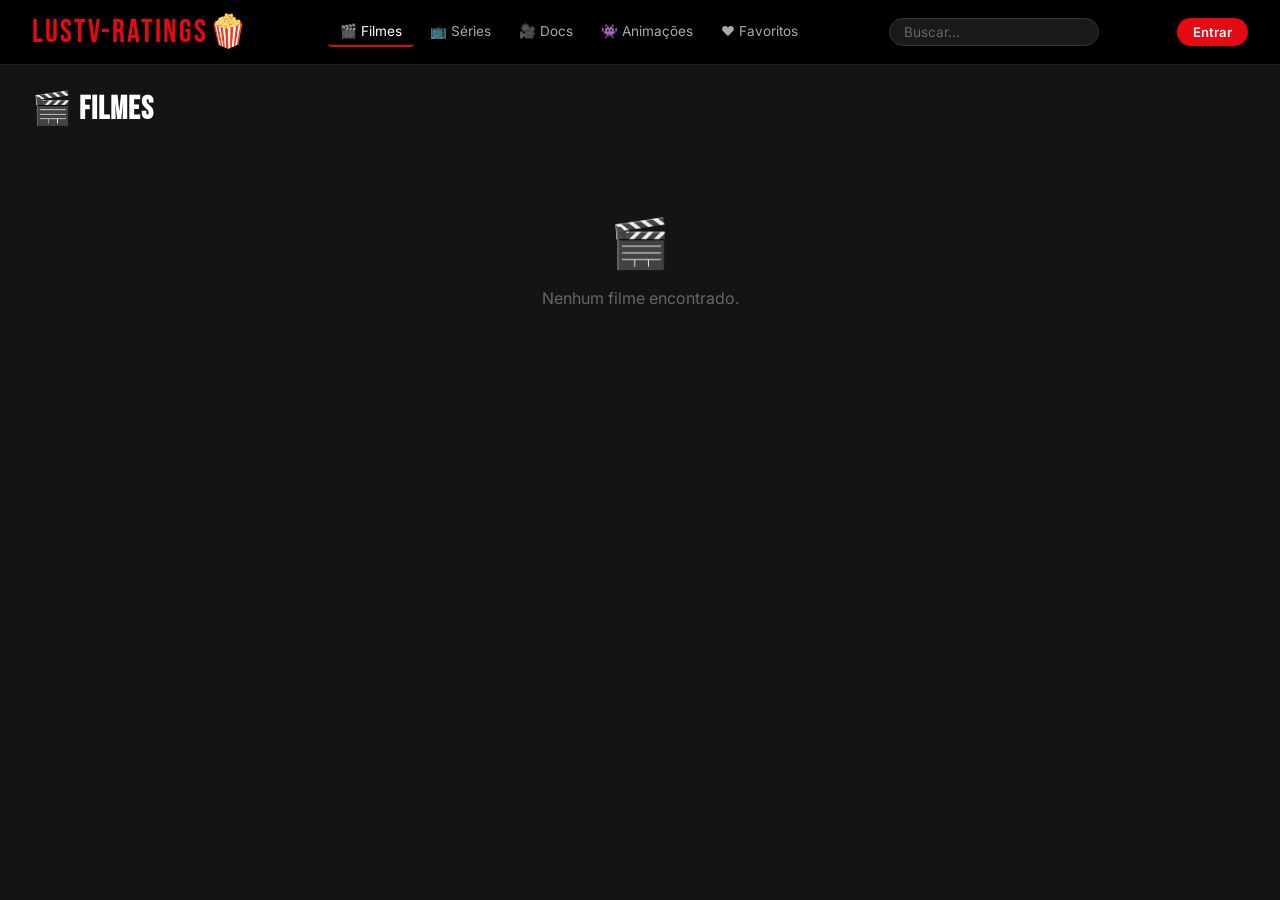
<file: index.html>
<!DOCTYPE html>
<html lang="pt-BR">
<head>
  <meta charset="UTF-8">
  <title>LusTV-Ratings</title>
  <link rel="stylesheet" href="style.css">
</head>
<body>

<header>
  <div class="logo">LusTV-Ratings🍿</div>

  <nav>
    <button class="active" data-aba="filmes">🎬 Filmes</button>
    <button data-aba="series">📺 Séries</button>
    <button data-aba="documentarios">🎥 Docs</button>
    <button data-aba="animes">👾 Animações</button>
    <button data-aba="favoritos">❤️ Favoritos</button>
  </nav>

  <div class="search-wrap">
    <input type="text" id="search" placeholder="Buscar...">
  </div>

  <div id="login-box">
    <!-- preenchido pelo JS -->
  </div>
</header>

<h1 id="page-title">🎬 Filmes</h1>
<div id="main-content"></div>

<!-- ======= MODAL FILME ======= -->
<div id="modal-overlay">
  <div id="modal">
    <button id="modal-close">✕</button>
    <div id="modal-trailer"></div>

    <div id="modal-body">
      <div id="modal-poster"></div>

      <div id="modal-info">
        <h2 id="modal-title"></h2>
        <div id="modal-meta"></div>
        <p id="modal-overview"></p>
        <button id="modal-fav-btn">♡ Favoritar</button>
      </div>
    </div>

    <!-- AVALIAÇÕES DENTRO DO MODAL -->
    <section id="avaliacoes">
      <div class="av-form-card" id="av-form-wrap">
        <h3>Avaliar</h3>

        <div id="av-login-aviso" style="display:none">
          <p>Faça <a href="#" id="av-link-login">login</a> para avaliar.</p>
        </div>

        <div id="av-form-fields">
          <div class="av-estrelas" id="av-estrelas">
            <button data-v="1">★</button>
            <button data-v="2">★</button>
            <button data-v="3">★</button>
            <button data-v="4">★</button>
            <button data-v="5">★</button>
          </div>
          <span id="av-hint">Selecione uma nota</span>
          <textarea id="av-comentario" placeholder="Comentário (opcional)..."></textarea>
          <button id="av-btn" disabled>Enviar avaliação</button>
        </div>
      </div>

      <div class="av-lista-card">
        <h3>Avaliações</h3>
        <div id="av-resumo"></div>
        <div id="av-lista"></div>
      </div>
    </section>
  </div>
</div>

<!-- ======= MODAL LOGIN ======= -->
<div id="login-modal-overlay">
  <div id="login-modal">
    <button id="login-modal-close">✕</button>
    <div class="login-modal-header">
      <div class="login-logo">LusTV</div>
      <p>Entre para salvar favoritos e avaliar títulos</p>
    </div>

    <div class="login-modal-body">
      <div class="login-field">
        <label for="lm-nome">Nome de usuário</label>
        <input type="text" id="lm-nome" placeholder="Como quer ser chamado?" maxlength="30" autocomplete="off">
      </div>
      <div class="login-field">
        <label for="lm-senha">Senha</label>
        <input type="password" id="lm-senha" placeholder="Crie uma senha" maxlength="40">
      </div>
      <div id="login-error" class="login-error"></div>
      <button id="lm-entrar-btn">Entrar / Cadastrar</button>
      <p class="login-hint">Novo usuário? Basta digitar um nome e senha — a conta é criada automaticamente.</p>
    </div>
  </div>
</div>

<script src="filme.js"></script>
</body>
</html>
</file>
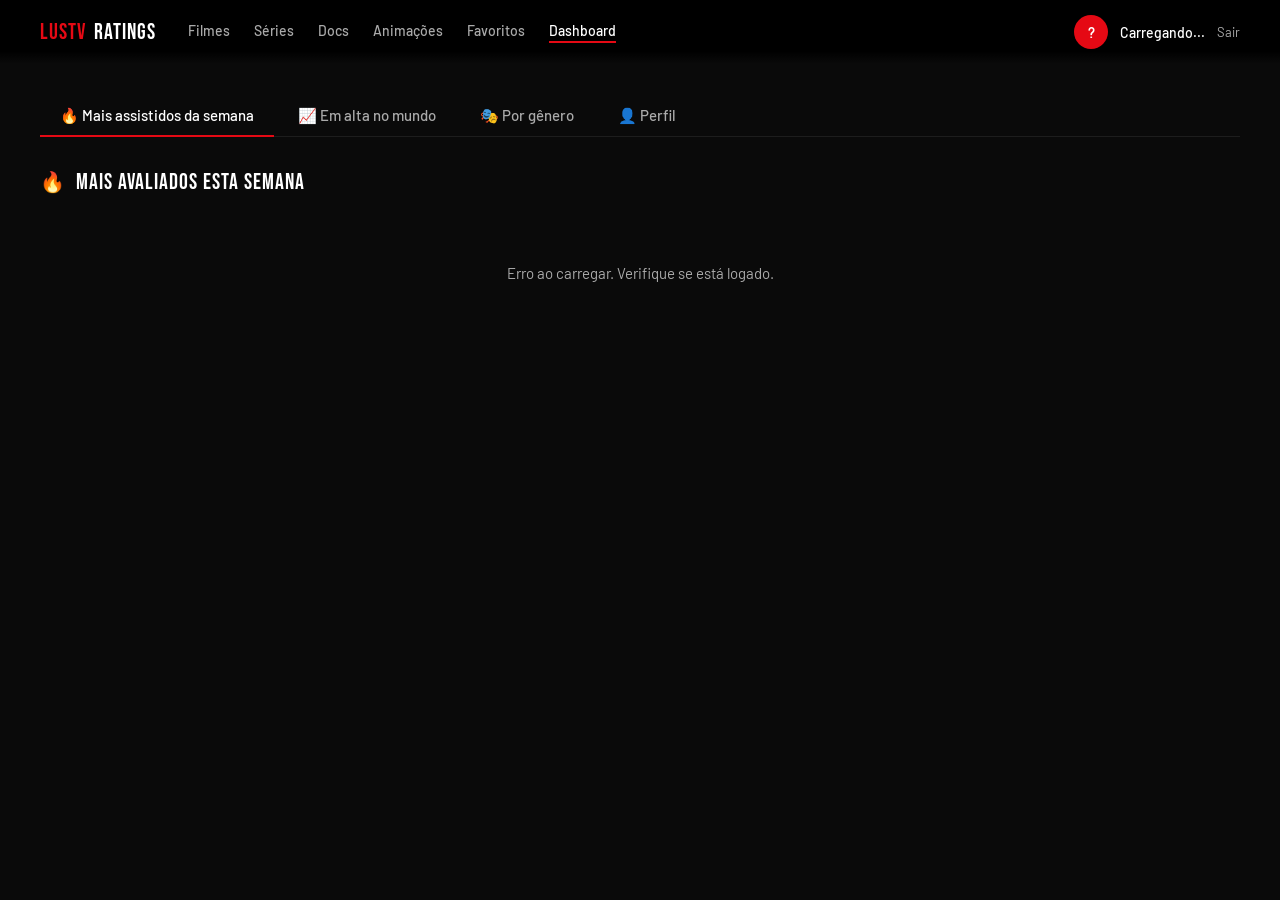
<file: dashboard.html>
<!DOCTYPE html>
<html lang="pt-BR">
<head>
<meta charset="UTF-8">
<meta name="viewport" content="width=device-width, initial-scale=1.0">
<title>LusTV Ratings — Dashboard</title>
<link href="https://fonts.googleapis.com/css2?family=Bebas+Neue&family=Barlow:wght@400;500;600&display=swap" rel="stylesheet">
<style>
  :root {
    --red: #e50914;
    --red-dark: #b20710;
    --bg: #0a0a0a;
    --bg2: #141414;
    --bg3: #1e1e1e;
    --text: #ffffff;
    --muted: #aaaaaa;
    --border: rgba(255,255,255,0.08);
  }
  * { box-sizing: border-box; margin: 0; padding: 0; }
  body { background: var(--bg); color: var(--text); font-family: 'Barlow', sans-serif; min-height: 100vh; }

  /* NAV */
  nav {
    position: sticky; top: 0; z-index: 100;
    background: linear-gradient(to bottom, #000 80%, transparent);
    padding: 0 40px;
    display: flex; align-items: center; gap: 32px; height: 64px;
  }
  .logo { font-family: 'Bebas Neue', sans-serif; font-size: 22px; color: var(--text); text-decoration: none; letter-spacing: 1px; display: flex; align-items: center; gap: 8px; }
  .logo span { color: var(--red); }
  .nav-links { display: flex; gap: 24px; flex: 1; }
  .nav-links a { color: var(--muted); text-decoration: none; font-size: 14px; font-weight: 500; transition: color 0.2s; }
  .nav-links a:hover { color: var(--text); }
  .nav-links a.active { color: var(--text); border-bottom: 2px solid var(--red); padding-bottom: 2px; }
  .nav-right { display: flex; align-items: center; gap: 12px; margin-left: auto; }
  .avatar-nav { width: 34px; height: 34px; border-radius: 50%; background: var(--red); display: flex; align-items: center; justify-content: center; font-weight: 600; font-size: 14px; cursor: pointer; }
  .username-nav { font-size: 14px; font-weight: 500; }
  .sair-btn { font-size: 13px; color: var(--muted); background: none; border: none; cursor: pointer; font-family: 'Barlow', sans-serif; }
  .sair-btn:hover { color: var(--text); }

  /* LAYOUT */
  .page { display: none; padding: 32px 40px 60px; max-width: 1400px; margin: 0 auto; }
  .page.active { display: block; }

  /* TABS */
  .tabs { display: flex; gap: 4px; margin-bottom: 32px; border-bottom: 1px solid var(--border); }
  .tab-btn {
    padding: 10px 20px; background: none; border: none; border-bottom: 2px solid transparent;
    color: var(--muted); font-family: 'Barlow', sans-serif; font-size: 15px; font-weight: 500;
    cursor: pointer; transition: all 0.2s; margin-bottom: -1px;
  }
  .tab-btn:hover { color: var(--text); }
  .tab-btn.active { color: var(--text); border-bottom-color: var(--red); }
  .tab-panel { display: none; }
  .tab-panel.active { display: block; }

  /* SECTION TITLE */
  .sec-title {
    font-family: 'Bebas Neue', sans-serif; font-size: 22px; letter-spacing: 1px;
    display: flex; align-items: center; gap: 10px; margin-bottom: 20px;
  }
  .sec-title .icon { font-size: 20px; }

  /* MOVIE ROW (ranking) */
  .movie-list { display: flex; flex-direction: column; gap: 8px; }
  .movie-row {
    display: flex; align-items: center; gap: 16px;
    background: var(--bg2); border: 1px solid var(--border);
    border-radius: 8px; padding: 12px 16px;
    transition: background 0.2s, border-color 0.2s;
    animation: fadeUp 0.4s ease both;
  }
  .movie-row:hover { background: var(--bg3); border-color: rgba(255,255,255,0.15); }
  @keyframes fadeUp { from { opacity:0; transform: translateY(10px); } to { opacity:1; transform: translateY(0); } }
  .rank {
    font-family: 'Bebas Neue', sans-serif; font-size: 28px;
    min-width: 36px; text-align: center; color: var(--muted);
  }
  .rank.gold { color: #f5c518; }
  .rank.silver { color: #c0c0c0; }
  .rank.bronze { color: #cd7f32; }
  .poster {
    width: 46px; height: 64px; border-radius: 4px; object-fit: cover;
    background: var(--bg3); flex-shrink: 0;
    display: flex; align-items: center; justify-content: center; font-size: 24px;
  }
  .poster img { width: 100%; height: 100%; object-fit: cover; border-radius: 4px; }
  .movie-info { flex: 1; min-width: 0; }
  .movie-title { font-size: 15px; font-weight: 600; white-space: nowrap; overflow: hidden; text-overflow: ellipsis; }
  .movie-meta { font-size: 13px; color: var(--muted); margin-top: 3px; }
  .movie-bar { height: 3px; background: var(--bg3); border-radius: 2px; margin-top: 7px; }
  .movie-bar-fill { height: 100%; border-radius: 2px; background: var(--red); transition: width 0.6s ease; }
  .badge {
    font-size: 11px; font-weight: 600; padding: 3px 10px; border-radius: 20px;
    text-transform: uppercase; letter-spacing: 0.5px; flex-shrink: 0;
  }
  .badge-hot { background: rgba(229,9,20,0.2); color: #ff6b6b; border: 1px solid rgba(229,9,20,0.3); }
  .badge-up { background: rgba(29,158,117,0.2); color: #4ade80; border: 1px solid rgba(29,158,117,0.3); }
  .badge-new { background: rgba(59,130,246,0.2); color: #60a5fa; border: 1px solid rgba(59,130,246,0.3); }
  .star { color: #f5c518; font-size: 13px; margin-left: 8px; }

  /* GENRE GRID */
  .genre-grid { display: grid; grid-template-columns: repeat(auto-fill, minmax(150px, 1fr)); gap: 12px; margin-bottom: 28px; }
  .genre-card {
    background: var(--bg2); border: 1px solid var(--border); border-radius: 8px;
    padding: 18px 16px; cursor: pointer; transition: all 0.2s; text-align: center;
  }
  .genre-card:hover, .genre-card.selected { background: var(--bg3); border-color: var(--red); }
  .genre-card .gicon { font-size: 28px; margin-bottom: 8px; }
  .genre-card .gname { font-size: 14px; font-weight: 600; }
  .genre-card .gcount { font-size: 12px; color: var(--muted); margin-top: 3px; }

  /* PERFIL */
  .profile-wrap { display: grid; grid-template-columns: 300px 1fr; gap: 24px; }
  .profile-card {
    background: var(--bg2); border: 1px solid var(--border); border-radius: 12px; padding: 28px;
    display: flex; flex-direction: column; align-items: center; gap: 16px; text-align: center;
  }
  .avatar-big {
    width: 90px; height: 90px; border-radius: 50%; background: var(--red);
    display: flex; align-items: center; justify-content: center;
    font-size: 36px; font-weight: 700; cursor: pointer; position: relative;
    border: 3px solid var(--red-dark); transition: transform 0.2s;
  }
  .avatar-big:hover { transform: scale(1.05); }
  .avatar-big .edit-overlay {
    position: absolute; inset: 0; border-radius: 50%; background: rgba(0,0,0,0.6);
    display: flex; align-items: center; justify-content: center; opacity: 0; transition: opacity 0.2s;
    font-size: 20px;
  }
  .avatar-big:hover .edit-overlay { opacity: 1; }
  .profile-name-big { font-family: 'Bebas Neue', sans-serif; font-size: 26px; letter-spacing: 1px; }
  .profile-since { font-size: 13px; color: var(--muted); }
  .edit-name-btn {
    background: none; border: 1px solid var(--border); color: var(--muted);
    padding: 6px 18px; border-radius: 20px; font-family: 'Barlow', sans-serif;
    font-size: 13px; cursor: pointer; transition: all 0.2s;
  }
  .edit-name-btn:hover { border-color: var(--red); color: var(--text); }
  .stats-grid { display: grid; grid-template-columns: repeat(3, 1fr); gap: 12px; width: 100%; }
  .stat-box { background: var(--bg3); border-radius: 8px; padding: 14px; }
  .stat-num { font-family: 'Bebas Neue', sans-serif; font-size: 30px; color: var(--red); }
  .stat-lbl { font-size: 12px; color: var(--muted); margin-top: 2px; }
  .profile-right { display: flex; flex-direction: column; gap: 20px; }
  .recentes-card { background: var(--bg2); border: 1px solid var(--border); border-radius: 12px; padding: 24px; }
  .recentes-title { font-family: 'Bebas Neue', sans-serif; font-size: 18px; letter-spacing: 1px; margin-bottom: 16px; color: var(--muted); }

  /* LOADING */
  .loading { display: flex; align-items: center; justify-content: center; gap: 10px; padding: 40px; color: var(--muted); font-size: 14px; }
  .spinner { width: 20px; height: 20px; border: 2px solid var(--border); border-top-color: var(--red); border-radius: 50%; animation: spin 0.7s linear infinite; }
  @keyframes spin { to { transform: rotate(360deg); } }

  /* MODAL AVATAR */
  .modal-overlay { position: fixed; inset: 0; background: rgba(0,0,0,0.8); z-index: 200; display: none; align-items: center; justify-content: center; }
  .modal-overlay.open { display: flex; }
  .modal { background: var(--bg2); border: 1px solid var(--border); border-radius: 12px; padding: 28px; width: 360px; }
  .modal h3 { font-family: 'Bebas Neue', sans-serif; font-size: 20px; margin-bottom: 16px; }
  .emoji-grid { display: grid; grid-template-columns: repeat(6, 1fr); gap: 8px; margin-bottom: 20px; }
  .emoji-opt { font-size: 26px; padding: 8px; border-radius: 8px; cursor: pointer; text-align: center; transition: background 0.15s; border: 2px solid transparent; }
  .emoji-opt:hover { background: var(--bg3); }
  .emoji-opt.selected { border-color: var(--red); background: var(--bg3); }
  .modal-btns { display: flex; gap: 10px; justify-content: flex-end; }
  .btn-cancel { background: none; border: 1px solid var(--border); color: var(--muted); padding: 8px 18px; border-radius: 6px; cursor: pointer; font-family: 'Barlow', sans-serif; }
  .btn-save { background: var(--red); border: none; color: #fff; padding: 8px 18px; border-radius: 6px; cursor: pointer; font-family: 'Barlow', sans-serif; font-weight: 600; }
  .btn-save:hover { background: var(--red-dark); }

  /* EMPTY */
  .empty { text-align: center; padding: 48px; color: var(--muted); font-size: 15px; }
</style>
</head>
<body>

<nav>
  <a class="logo" href="#"><span>LusTV</span>Ratings</a>
  <div class="nav-links">
    <a href="https://lucassouza-dev13.github.io/catalogo-filmes/#filmes">Filmes</a>
    <a href="https://lucassouza-dev13.github.io/catalogo-filmes/#series">Séries</a>
    <a href="https://lucassouza-dev13.github.io/catalogo-filmes/#documentarios">Docs</a>
    <a href="https://lucassouza-dev13.github.io/catalogo-filmes/#animes">Animações</a>
    <a href="https://lucassouza-dev13.github.io/catalogo-filmes/#favoritos">Favoritos</a>
    <a href="#" class="active">Dashboard</a>
  </div>
  <div class="nav-right">
    <div class="avatar-nav" id="nav-avatar">?</div>
    <span class="username-nav" id="nav-nome">Carregando...</span>
    <button class="sair-btn" onclick="fazerLogout()">Sair</button>
  </div>
</nav>

<div class="page active" id="pg-dashboard">
  <div class="tabs">
    <button class="tab-btn active" onclick="switchTab('semana')">🔥 Mais assistidos da semana</button>
    <button class="tab-btn" onclick="switchTab('mundo')">📈 Em alta no mundo</button>
    <button class="tab-btn" onclick="switchTab('genero')">🎭 Por gênero</button>
    <button class="tab-btn" onclick="switchTab('perfil')">👤 Perfil</button>
  </div>

  <!-- SEMANA -->
  <div class="tab-panel active" id="tab-semana">
    <div class="sec-title"><span class="icon">🔥</span> Mais avaliados esta semana</div>
    <div class="movie-list" id="list-semana">
      <div class="loading"><div class="spinner"></div> Carregando...</div>
    </div>
  </div>

  <!-- MUNDO -->
  <div class="tab-panel" id="tab-mundo">
    <div class="sec-title"><span class="icon">📈</span> Em alta no mundo</div>
    <div class="movie-list" id="list-mundo">
      <div class="loading"><div class="spinner"></div> Carregando...</div>
    </div>
  </div>

  <!-- GÊNERO -->
  <div class="tab-panel" id="tab-genero">
    <div class="sec-title"><span class="icon">🎭</span> Explorar por gênero</div>
    <div class="genre-grid" id="genre-grid">
      <div class="loading"><div class="spinner"></div> Carregando...</div>
    </div>
    <div id="genre-filmes"></div>
  </div>

  <!-- PERFIL -->
  <div class="tab-panel" id="tab-perfil">
    <div class="profile-wrap">
      <div class="profile-card">
        <div class="avatar-big" id="avatar-big" onclick="abrirModalAvatar()">
          <span id="avatar-conteudo">?</span>
          <div class="edit-overlay">✏️</div>
        </div>
        <div class="profile-name-big" id="perfil-nome">—</div>
        <div class="profile-since" id="perfil-desde">Membro desde —</div>
        <button class="edit-name-btn" onclick="editarNome()">Editar nome</button>
        <div class="stats-grid">
          <div class="stat-box"><div class="stat-num" id="stat-total">—</div><div class="stat-lbl">Avaliações</div></div>
          <div class="stat-box"><div class="stat-num" id="stat-media">—</div><div class="stat-lbl">Média ⭐</div></div>
          <div class="stat-box"><div class="stat-num" id="stat-5">—</div><div class="stat-lbl">Notas 5★</div></div>
        </div>
      </div>
      <div class="profile-right">
        <div class="recentes-card">
          <div class="recentes-title">Avaliações recentes</div>
          <div class="movie-list" id="list-recentes">
            <div class="loading"><div class="spinner"></div> Carregando...</div>
          </div>
        </div>
      </div>
    </div>
  </div>
</div>

<!-- MODAL AVATAR -->
<div class="modal-overlay" id="modal-avatar">
  <div class="modal">
    <h3>Escolha seu avatar</h3>
    <div class="emoji-grid" id="emoji-grid"></div>
    <div class="modal-btns">
      <button class="btn-cancel" onclick="fecharModal()">Cancelar</button>
      <button class="btn-save" onclick="salvarAvatar()">Salvar</button>
    </div>
  </div>
</div>

<script>
const API = 'https://backend-cat-logo-production.up.railway.app';
const AVATARES = ['🦊','🐻','🎭','🎬','🦁','🐼','🦸','🌟','🎮','🐯','🦋','🐉','🎸','🚀','🌙','👾','🦅','🐺','🎪','🔥','💎','🌊','🎯','🏆'];

let token = localStorage.getItem('lustv_token');
let usuario = JSON.parse(localStorage.getItem('lustv_usuario') || 'null');
let avatarSelecionado = null;
let generoSelecionado = null;

// Utilitários
function getToken() { return localStorage.getItem('lustv_token'); }
function rankClass(i) { return i === 0 ? 'gold' : i === 1 ? 'silver' : i === 2 ? 'bronze' : ''; }
function badgeHtml(i) {
  if (i === 0) return '<span class="badge badge-hot">Quente</span>';
  if (i < 3) return '<span class="badge badge-up">Subindo</span>';
  return '<span class="badge badge-new">Novo</span>';
}
function posterHtml(url, emoji = '🎬') {
  if (url) return `<div class="poster"><img src="${url}" alt="" onerror="this.parentElement.innerHTML='${emoji}'"/></div>`;
  return `<div class="poster">${emoji}</div>`;
}
function delay(i) { return `animation-delay:${i * 0.06}s`; }

// Nav
function atualizarNav() {
  const u = JSON.parse(localStorage.getItem('lustv_usuario') || 'null');
  if (!u) return;
  document.getElementById('nav-nome').textContent = u.nome;
  const av = u.avatar || u.nome[0].toUpperCase();
  const navAv = document.getElementById('nav-avatar');
  navAv.textContent = av;
  navAv.style.fontSize = u.avatar ? '18px' : '14px';
}

// Tabs
function switchTab(id) {
  document.querySelectorAll('.tab-btn').forEach((b, i) => {
    b.classList.toggle('active', ['semana','mundo','genero','perfil'][i] === id);
  });
  document.querySelectorAll('.tab-panel').forEach(p => p.classList.remove('active'));
  document.getElementById('tab-' + id).classList.add('active');
  if (id === 'semana') carregarSemana();
  if (id === 'mundo') carregarMundo();
  if (id === 'genero') carregarGeneros();
  if (id === 'perfil') carregarPerfil();
}

// SEMANA
async function carregarSemana() {
  const el = document.getElementById('list-semana');
  el.innerHTML = '<div class="loading"><div class="spinner"></div> Carregando...</div>';
  try {
    const r = await fetch(`${API}/tendencias/semana`, { headers: { Authorization: 'Bearer ' + getToken() } });
    const data = await r.json();
    if (!data.filmes || data.filmes.length === 0) {
      el.innerHTML = '<div class="empty">Nenhuma avaliação esta semana ainda. Seja o primeiro! 🎬</div>';
      return;
    }
    const max = data.filmes[0].total_avaliacoes || 1;
    el.innerHTML = data.filmes.map((f, i) => `
      <div class="movie-row" style="${delay(i)}">
        <div class="rank ${rankClass(i)}">${i + 1}</div>
        ${posterHtml(f.poster)}
        <div class="movie-info">
          <div class="movie-title">${f.titulo || 'Filme #' + f.id}</div>
          <div class="movie-meta">${f.generos?.join(', ') || ''} ${f.ano ? '• ' + f.ano : ''} <span class="star">★ ${f.media_estrelas}</span> • ${f.total_avaliacoes} avaliações</div>
          <div class="movie-bar"><div class="movie-bar-fill" style="width:${Math.round(f.total_avaliacoes / max * 100)}%"></div></div>
        </div>
        ${badgeHtml(i)}
      </div>`).join('');
  } catch(e) {
    el.innerHTML = '<div class="empty">Erro ao carregar. Verifique se está logado.</div>';
  }
}

// MUNDO
async function carregarMundo() {
  const el = document.getElementById('list-mundo');
  el.innerHTML = '<div class="loading"><div class="spinner"></div> Carregando...</div>';
  try {
    const r = await fetch(`${API}/tendencias/mundo`);
    const data = await r.json();
    const max = data.filmes[0]?.popularidade || 1;
    el.innerHTML = data.filmes.slice(0, 10).map((f, i) => `
      <div class="movie-row" style="${delay(i)}">
        <div class="rank ${rankClass(i)}">${i + 1}</div>
        ${posterHtml(f.poster, '🌍')}
        <div class="movie-info">
          <div class="movie-title">${f.titulo}</div>
          <div class="movie-meta">${f.ano || ''} <span class="star">★ ${f.nota_tmdb}</span></div>
          <div class="movie-bar"><div class="movie-bar-fill" style="width:${Math.round(f.popularidade / max * 100)}%"></div></div>
        </div>
        ${badgeHtml(i)}
      </div>`).join('');
  } catch(e) {
    el.innerHTML = '<div class="empty">Erro ao carregar tendências globais.</div>';
  }
}

// GÊNEROS
const GENRE_ICONS = { 28:'💥', 12:'🗺️', 16:'✨', 35:'😂', 80:'🔫', 99:'🎙️', 18:'🎭', 10751:'👨‍👩‍👧', 14:'🧙', 36:'📜', 27:'👻', 10402:'🎵', 9648:'🔍', 10749:'❤️', 878:'🚀', 10770:'📺', 53:'😰', 10752:'⚔️', 37:'🤠' };

async function carregarGeneros() {
  const el = document.getElementById('genre-grid');
  el.innerHTML = '<div class="loading"><div class="spinner"></div> Carregando...</div>';
  try {
    const r = await fetch(`${API}/tendencias/generos`);
    const data = await r.json();
    el.innerHTML = data.generos.map(g => `
      <div class="genre-card" onclick="selecionarGenero(${g.id}, '${g.name}', this)">
        <div class="gicon">${GENRE_ICONS[g.id] || '🎬'}</div>
        <div class="gname">${g.name}</div>
      </div>`).join('');
  } catch(e) {
    el.innerHTML = '<div class="empty">Erro ao carregar gêneros.</div>';
  }
}

async function selecionarGenero(id, nome, el) {
  document.querySelectorAll('.genre-card').forEach(c => c.classList.remove('selected'));
  el.classList.add('selected');
  const cont = document.getElementById('genre-filmes');
  cont.innerHTML = `<div class="sec-title" style="margin-top:24px">${GENRE_ICONS[id] || '🎬'} ${nome}</div><div class="movie-list" id="list-genero"><div class="loading"><div class="spinner"></div> Carregando...</div></div>`;
  try {
    const r = await fetch(`${API}/tendencias/genero/${id}`);
    const data = await r.json();
    const max = data.filmes[0] ? parseFloat(data.filmes[0].nota_tmdb) : 1;
    document.getElementById('list-genero').innerHTML = data.filmes.slice(0, 8).map((f, i) => `
      <div class="movie-row" style="${delay(i)}">
        <div class="rank ${rankClass(i)}">${i + 1}</div>
        ${posterHtml(f.poster)}
        <div class="movie-info">
          <div class="movie-title">${f.titulo}</div>
          <div class="movie-meta">${f.ano || ''} <span class="star">★ ${f.nota_tmdb}</span></div>
          <div class="movie-bar"><div class="movie-bar-fill" style="width:${Math.round(parseFloat(f.nota_tmdb) / 10 * 100)}%"></div></div>
        </div>
        ${badgeHtml(i)}
      </div>`).join('');
  } catch(e) {
    document.getElementById('list-genero').innerHTML = '<div class="empty">Erro ao carregar filmes do gênero.</div>';
  }
}

// PERFIL
async function carregarPerfil() {
  try {
    const r = await fetch(`${API}/perfil`, { headers: { Authorization: 'Bearer ' + getToken() } });
    const data = await r.json();
    const u = data.usuario;
    const s = data.estatisticas;

    document.getElementById('perfil-nome').textContent = u.nome;
    document.getElementById('perfil-desde').textContent = 'Membro desde ' + new Date(u.membro_desde).toLocaleDateString('pt-BR', { month: 'long', year: 'numeric' });
    document.getElementById('stat-total').textContent = s.total_avaliacoes;
    document.getElementById('stat-media').textContent = s.media_estrelas || '—';
    document.getElementById('stat-5').textContent = s.notas_5;

    const av = u.avatar || u.nome[0].toUpperCase();
    const avEl = document.getElementById('avatar-conteudo');
    avEl.textContent = av;
    avEl.style.fontSize = u.avatar ? '40px' : '36px';

    const recentes = data.recentes;
    const listEl = document.getElementById('list-recentes');
    if (!recentes || recentes.length === 0) {
      listEl.innerHTML = '<div class="empty">Nenhuma avaliação ainda.</div>';
    } else {
      // Busca poster e título no TMDB para cada avaliação
      const TMDB_KEY = '8bcf3516840c71be090ce067d3464a1d';
      const IMG_BASE = 'https://image.tmdb.org/t/p/w92';
      const TMDB_URL = 'https://api.themoviedb.org/3';

      const detalhes = await Promise.all(recentes.map(async (av) => {
        try {
          const rm = await fetch(TMDB_URL + '/movie/' + av.filme_id + '?api_key=' + TMDB_KEY + '&language=pt-BR');
          const dm = await rm.json();
          if (dm.title) return { titulo: dm.title, poster: dm.poster_path ? IMG_BASE + dm.poster_path : null };
        } catch(e) {}
        try {
          const rt = await fetch(TMDB_URL + '/tv/' + av.filme_id + '?api_key=' + TMDB_KEY + '&language=pt-BR');
          const dt = await rt.json();
          if (dt.name) return { titulo: dt.name, poster: dt.poster_path ? IMG_BASE + dt.poster_path : null };
        } catch(e) {}
        return { titulo: null, poster: null };
      }));

      listEl.innerHTML = recentes.map((av, i) => {
        const det = detalhes[i];
        const titulo = det.titulo || ('Filme #' + av.filme_id);
        const posterEl = det.poster
          ? '<div class="poster"><img src="' + det.poster + '" alt="' + titulo + '" style="width:100%;height:100%;object-fit:cover;border-radius:4px"/></div>'
          : '<div class="poster" style="color:#555;font-size:18px">?</div>';
        const estrelas = '★'.repeat(av.estrelas) + '☆'.repeat(5 - av.estrelas);
        const data = new Date(av.criado_em).toLocaleDateString('pt-BR');
        const comentario = av.comentario ? '<div class="movie-meta" style="margin-top:4px;font-style:italic">"' + av.comentario + '"</div>' : '';
        return '<div class="movie-row" style="' + delay(i) + '">' +
          posterEl +
          '<div class="movie-info">' +
            '<div class="movie-title">' + titulo + '</div>' +
            '<div class="movie-meta">' + estrelas + ' • ' + data + '</div>' +
            comentario +
          '</div>' +
        '</div>';
      }).join('');
    }
  } catch(e) {
    document.getElementById('list-recentes').innerHTML = '<div class="empty">Erro ao carregar perfil. Faça login novamente.</div>';
  }
}

// MODAL AVATAR
function abrirModalAvatar() {
  const grid = document.getElementById('emoji-grid');
  grid.innerHTML = AVATARES.map(e => `<div class="emoji-opt" onclick="selecionarEmoji('${e}', this)">${e}</div>`).join('');
  document.getElementById('modal-avatar').classList.add('open');
}
function fecharModal() { document.getElementById('modal-avatar').classList.remove('open'); avatarSelecionado = null; }
function selecionarEmoji(e, el) {
  document.querySelectorAll('.emoji-opt').forEach(o => o.classList.remove('selected'));
  el.classList.add('selected');
  avatarSelecionado = e;
}
async function salvarAvatar() {
  if (!avatarSelecionado) return;
  try {
    const r = await fetch(`${API}/perfil`, {
      method: 'PUT',
      headers: { 'Content-Type': 'application/json', Authorization: 'Bearer ' + getToken() },
      body: JSON.stringify({ avatar: avatarSelecionado })
    });
    const data = await r.json();
    if (data.usuario) {
      const u = JSON.parse(localStorage.getItem('lustv_usuario') || '{}');
      u.avatar = avatarSelecionado;
      localStorage.setItem('lustv_usuario', JSON.stringify(u));
      atualizarNav();
      fecharModal();
      carregarPerfil();
    }
  } catch(e) { alert('Erro ao salvar avatar.'); }
}

function editarNome() {
  const novo = prompt('Novo nome de usuário:');
  if (!novo || novo.trim().length < 2) return;
  fetch(`${API}/perfil`, {
    method: 'PUT',
    headers: { 'Content-Type': 'application/json', Authorization: 'Bearer ' + getToken() },
    body: JSON.stringify({ nome: novo.trim() })
  }).then(r => r.json()).then(data => {
    if (data.usuario) {
      const u = JSON.parse(localStorage.getItem('lustv_usuario') || '{}');
      u.nome = data.usuario.nome;
      localStorage.setItem('lustv_usuario', JSON.stringify(u));
      atualizarNav();
      carregarPerfil();
    } else { alert(data.erro || 'Erro ao atualizar nome.'); }
  });
}

// LOGOUT
function fazerLogout() {
  localStorage.removeItem('lustv_token');
  localStorage.removeItem('lustv_usuario');
  window.location.href = 'https://lucassouza-dev13.github.io/catalogo-filmes/';
}

// INIT
atualizarNav();
carregarSemana();
</script>
</body>
</html>
</file>
<file: style.css>
@import url('https://fonts.googleapis.com/css2?family=Bebas+Neue&family=Inter:wght@400;500;600;700&display=swap');

* { box-sizing: border-box; margin: 0; padding: 0; }

body {
  background: #141414;
  color: #fff;
  font-family: 'Inter', sans-serif;
  min-height: 100vh;
}

/* ====== HEADER ====== */
header {
  background: #000;
  padding: 0.75rem 2rem;
  display: flex;
  align-items: center;
  justify-content: space-between;
  position: sticky;
  top: 0;
  z-index: 100;
  border-bottom: 1px solid #222;
}

.logo {
  color: #e50914;
  font-family: 'Bebas Neue', sans-serif;
  font-size: 2rem;
  letter-spacing: 2px;
}

nav {
  display: flex;
  gap: 0.25rem;
}

nav button {
  background: none;
  border: none;
  color: #aaa;
  font-size: 0.85rem;
  font-family: 'Inter', sans-serif;
  cursor: pointer;
  padding: 6px 12px;
  border-radius: 4px;
  border-bottom: 2px solid transparent;
  transition: color 0.2s, border-color 0.2s, background 0.2s;
}

nav button:hover { color: #fff; background: #1a1a1a; }
nav button.active { color: #fff; border-bottom: 2px solid #e50914; }

/* ====== BUSCA ====== */
.search-wrap {
  display: flex;
  align-items: center;
  background: #1a1a1a;
  border: 1px solid #333;
  border-radius: 20px;
  padding: 5px 14px;
  gap: 8px;
  transition: border-color 0.2s;
}

.search-wrap:focus-within { border-color: #666; }

.search-wrap input {
  background: none;
  border: none;
  color: #fff;
  font-size: 0.85rem;
  font-family: 'Inter', sans-serif;
  outline: none;
  width: 180px;
}

.search-wrap input::placeholder { color: #666; }

/* ====== LOGIN BOX (header) ====== */
#login-box {
  display: flex;
  align-items: center;
  gap: 8px;
}

.btn-entrar {
  background: #e50914;
  border: none;
  color: #fff;
  font-family: 'Inter', sans-serif;
  font-size: 0.82rem;
  font-weight: 600;
  padding: 6px 16px;
  border-radius: 20px;
  cursor: pointer;
  transition: background 0.2s;
}
.btn-entrar:hover { background: #b8070f; }

.user-chip {
  display: flex;
  align-items: center;
  gap: 8px;
  background: rgba(255,255,255,0.06);
  border: 1px solid #333;
  border-radius: 20px;
  padding: 4px 12px 4px 5px;
}

.user-avatar-sm {
  width: 28px;
  height: 28px;
  border-radius: 50%;
  background: #e50914;
  display: flex;
  align-items: center;
  justify-content: center;
  font-size: 11px;
  font-weight: 700;
  color: #fff;
  flex-shrink: 0;
}

.user-chip-nome {
  font-size: 0.82rem;
  font-weight: 500;
  color: #eee;
}

.btn-sair {
  background: none;
  border: none;
  color: #666;
  font-size: 0.75rem;
  cursor: pointer;
  padding: 2px 4px;
  font-family: 'Inter', sans-serif;
  transition: color 0.2s;
}
.btn-sair:hover { color: #e50914; }

/* ====== MODAL LOGIN ====== */
#login-modal-overlay {
  display: none;
  position: fixed;
  inset: 0;
  background: rgba(0,0,0,0.85);
  z-index: 1100;
  align-items: center;
  justify-content: center;
  padding: 1.5rem;
  backdrop-filter: blur(6px);
}
#login-modal-overlay.open { display: flex; }

#login-modal {
  background: #1a1a1a;
  border: 1px solid #2a2a2a;
  border-radius: 12px;
  width: 100%;
  max-width: 400px;
  position: relative;
  animation: modalIn 0.22s ease;
}

#login-modal-close {
  position: absolute;
  top: 12px; right: 14px;
  background: rgba(0,0,0,0.5);
  border: none;
  color: #aaa;
  font-size: 1.1rem;
  cursor: pointer;
  width: 30px; height: 30px;
  border-radius: 50%;
  display: flex;
  align-items: center;
  justify-content: center;
  transition: background 0.2s, color 0.2s;
}
#login-modal-close:hover { background: #e50914; color: #fff; }

.login-modal-header {
  padding: 2rem 2rem 1rem;
  text-align: center;
  border-bottom: 1px solid #222;
}

.login-logo {
  color: #e50914;
  font-family: 'Bebas Neue', sans-serif;
  font-size: 2.2rem;
  letter-spacing: 3px;
  margin-bottom: 0.4rem;
}

.login-modal-header p {
  font-size: 0.85rem;
  color: #777;
}

.login-modal-body {
  padding: 1.5rem 2rem 2rem;
  display: flex;
  flex-direction: column;
  gap: 1rem;
}

.login-field {
  display: flex;
  flex-direction: column;
  gap: 5px;
}

.login-field label {
  font-size: 0.78rem;
  font-weight: 600;
  color: #888;
  text-transform: uppercase;
  letter-spacing: 0.5px;
}

.login-field input {
  background: #111;
  border: 1px solid #2e2e2e;
  border-radius: 8px;
  padding: 10px 13px;
  font-size: 0.9rem;
  font-family: 'Inter', sans-serif;
  color: #fff;
  outline: none;
  transition: border-color 0.2s, box-shadow 0.2s;
}
.login-field input:focus {
  border-color: #e50914;
  box-shadow: 0 0 0 2px rgba(229,9,20,0.18);
}

.login-error {
  font-size: 0.8rem;
  color: #e57373;
  min-height: 1rem;
}

#lm-entrar-btn {
  background: #e50914;
  border: none;
  color: #fff;
  font-family: 'Inter', sans-serif;
  font-size: 0.95rem;
  font-weight: 600;
  padding: 11px;
  border-radius: 8px;
  cursor: pointer;
  transition: background 0.2s;
}
#lm-entrar-btn:hover { background: #b8070f; }

.login-hint {
  font-size: 0.78rem;
  color: #555;
  text-align: center;
  line-height: 1.5;
}

/* ====== PAGE TITLE ====== */
#page-title {
  font-family: 'Bebas Neue', sans-serif;
  font-size: 2rem;
  letter-spacing: 1px;
  padding: 1.5rem 2rem 0.25rem;
  color: #fff;
}

/* ====== SECTION LABEL ====== */
.section-label {
  font-size: 1rem;
  font-weight: 600;
  color: #e5e5e5;
  padding: 1.4rem 2rem 0.5rem;
}

/* ====== GRID ====== */
.grid {
  display: flex;
  flex-wrap: wrap;
  gap: 12px;
  padding: 0.5rem 2rem;
}

.grid .movie-card {
  width: 150px;
  flex-shrink: 0;
}

/* ====== CARD ====== */
.movie-card {
  position: relative;
  border-radius: 8px;
  overflow: hidden;
  cursor: pointer;
  background: #1c1c1c;
  transition: transform 0.2s ease, box-shadow 0.2s ease;
  display: flex;
  flex-direction: column;
}

.movie-card:hover {
  transform: translateY(-4px);
  box-shadow: 0 16px 40px rgba(0, 0, 0, 0.9);
  z-index: 2;
}

/* Poster (parte de cima) */
.card-poster {
  position: relative;
  aspect-ratio: 2/3;
  overflow: hidden;
  border-radius: 8px 8px 0 0;
  background: #2a2a2a;
  flex-shrink: 0;
}

.card-poster img {
  width: 100%;
  height: 100%;
  object-fit: cover;
  display: block;
  transition: transform 0.3s ease;
}

.movie-card:hover .card-poster img {
  transform: scale(1.04);
}

.placeholder-img {
  width: 100%;
  height: 100%;
  background: #2a2a2a;
  display: flex;
  align-items: center;
  justify-content: center;
  font-size: 2.5rem;
  color: #444;
}

/* Info (parte de baixo) */
.card-info {
  padding: 8px 10px 10px;
  background: #1c1c1c;
  border-radius: 0 0 8px 8px;
  flex: 1;
}

.card-title {
  font-size: 0.8rem;
  font-weight: 600;
  line-height: 1.35;
  color: #fff;
  margin-bottom: 3px;
  display: -webkit-box;
  -webkit-line-clamp: 2;
  -webkit-box-orient: vertical;
  overflow: hidden;
}

.card-date {
  font-size: 0.72rem;
  color: #888;
  line-height: 1.3;
}

/* overlay removido — substituído por card-info */
.card-overlay { display: none; }

/* ====== FAV BUTTON ====== */
.fav-btn {
  position: absolute;
  top: 6px; right: 6px;
  background: rgba(0, 0, 0, 0.65);
  border: 1.5px solid rgba(255,255,255,0.2);
  border-radius: 50%;
  width: 30px;
  height: 30px;
  display: flex;
  align-items: center;
  justify-content: center;
  cursor: pointer;
  font-size: 13px;
  line-height: 1;
  transition: background 0.2s, transform 0.15s, border-color 0.2s;
  opacity: 0;
  color: #fff;
}

.movie-card:hover .fav-btn { opacity: 1; }
.fav-btn:hover { transform: scale(1.2); border-color: rgba(255,255,255,0.5); }
.fav-btn.active {
  background: #e50914;
  border-color: #e50914;
  opacity: 1;
}

/* ====== EMPTY STATE ====== */
.empty-state {
  text-align: center;
  color: #666;
  padding: 5rem 2rem;
  font-size: 1rem;
}

.empty-state span {
  display: block;
  font-size: 3rem;
  margin-bottom: 1rem;
}

/* ====== LOADING ====== */
.loading {
  display: flex;
  gap: 8px;
  padding: 3rem;
  justify-content: center;
  align-items: center;
}

.dot {
  width: 9px; height: 9px;
  background: #e50914;
  border-radius: 50%;
  animation: bounce 0.9s infinite ease-in-out;
}

.dot:nth-child(2) { animation-delay: 0.15s; }
.dot:nth-child(3) { animation-delay: 0.3s; }

@keyframes bounce {
  0%, 80%, 100% { transform: scale(0.5); opacity: 0.3; }
  40%            { transform: scale(1);   opacity: 1; }
}

/* ====== MODAL FILME ====== */
#modal-overlay {
  display: none;
  position: fixed;
  inset: 0;
  background: rgba(0, 0, 0, 0.85);
  z-index: 999;
  align-items: flex-start;
  justify-content: center;
  padding: 1.5rem;
  overflow-y: auto;
  backdrop-filter: blur(4px);
}

#modal-overlay.open { display: flex; }

#modal {
  background: #1a1a1a;
  border-radius: 10px;
  width: 100%;
  max-width: 860px;
  position: relative;
  animation: modalIn 0.25s ease;
  margin: auto;
}

@keyframes modalIn {
  from { transform: scale(0.93); opacity: 0; }
  to   { transform: scale(1);    opacity: 1; }
}

#modal-close {
  position: absolute;
  top: 12px; right: 14px;
  background: rgba(0,0,0,0.6);
  border: none;
  color: #fff;
  font-size: 1.3rem;
  cursor: pointer;
  width: 34px;
  height: 34px;
  border-radius: 50%;
  display: flex;
  align-items: center;
  justify-content: center;
  z-index: 10;
  transition: background 0.2s;
}

#modal-close:hover { background: #e50914; }

#modal-trailer {
  width: 100%;
  aspect-ratio: 16/9;
  background: #000;
  border-radius: 10px 10px 0 0;
  overflow: hidden;
}

#modal-trailer iframe {
  width: 100%;
  height: 100%;
  border: none;
  display: block;
}

.modal-no-trailer {
  width: 100%;
  aspect-ratio: 16/9;
  background: #111;
  display: flex;
  flex-direction: column;
  align-items: center;
  justify-content: center;
  color: #444;
  font-size: 0.9rem;
  gap: 0.5rem;
  border-radius: 10px 10px 0 0;
}

.modal-no-trailer span { font-size: 2.5rem; }

#modal-body {
  padding: 1.5rem;
  display: flex;
  gap: 1.25rem;
}

#modal-poster {
  flex-shrink: 0;
  width: 110px;
  border-radius: 6px;
  overflow: hidden;
  background: #222;
  align-self: flex-start;
}

#modal-poster img { width: 100%; display: block; }

#modal-info { flex: 1; }

#modal-title {
  font-family: 'Bebas Neue', sans-serif;
  font-size: 1.6rem;
  letter-spacing: 1px;
  margin-bottom: 0.4rem;
  color: #fff;
  line-height: 1.2;
}

#modal-meta {
  display: flex;
  gap: 0.75rem;
  flex-wrap: wrap;
  margin-bottom: 0.9rem;
}

.modal-badge {
  background: #2a2a2a;
  border: 1px solid #333;
  color: #aaa;
  font-size: 0.75rem;
  padding: 3px 10px;
  border-radius: 20px;
}

.modal-badge.rating {
  background: #e50914;
  border-color: #e50914;
  color: #fff;
  font-weight: 600;
}

#modal-overview {
  font-size: 0.875rem;
  line-height: 1.7;
  color: #bbb;
  margin-bottom: 1.1rem;
}

#modal-fav-btn {
  background: none;
  border: 1.5px solid #e50914;
  color: #e50914;
  font-size: 0.85rem;
  padding: 7px 18px;
  border-radius: 20px;
  cursor: pointer;
  transition: background 0.2s, color 0.2s;
  font-family: 'Inter', sans-serif;
}

#modal-fav-btn:hover,
#modal-fav-btn.active {
  background: #e50914;
  color: #fff;
}

/* ====== AVALIAÇÕES (dentro do modal) ====== */
#avaliacoes {
  padding: 0 1.5rem 2rem;
  border-top: 1px solid #252525;
  margin-top: 0.5rem;
  padding-top: 1.5rem;
}

.av-form-card,
.av-lista-card {
  background: #141428;
  border: 1px solid #2e2e4d;
  border-radius: 12px;
  padding: 1.25rem 1.5rem;
  margin-bottom: 1.25rem;
}

.av-form-card h3,
.av-lista-card h3 {
  font-size: 15px;
  font-weight: 600;
  margin-bottom: 1rem;
  color: #fff;
}

.av-form-card textarea {
  width: 100%;
  background: #0e0e22;
  border: 1px solid #2e2e4d;
  border-radius: 8px;
  padding: 9px 13px;
  font-size: 14px;
  font-family: inherit;
  color: #eee;
  height: 70px;
  resize: none;
  margin-top: 10px;
}

.av-form-card textarea:focus {
  outline: none;
  border-color: #7c6ff7;
  box-shadow: 0 0 0 2px rgba(124,111,247,0.2);
}

.av-estrelas {
  display: flex;
  gap: 4px;
  margin: 4px 0;
}

.av-estrelas button {
  background: none;
  border: none;
  cursor: pointer;
  font-size: 28px;
  color: #333;
  padding: 0;
  line-height: 1;
  transition: transform 0.1s;
}

.av-estrelas button.ativa {
  color: #EF9F27;
  transform: scale(1.15);
}

#av-hint {
  font-size: 12px;
  color: #666;
  display: block;
  margin-bottom: 2px;
}

#av-btn {
  margin-top: 12px;
  background: #7c6ff7;
  color: #fff;
  border: none;
  border-radius: 8px;
  padding: 9px 22px;
  font-size: 14px;
  font-family: inherit;
  cursor: pointer;
  transition: background 0.15s;
  display: block;
}

#av-btn:hover  { background: #5a50c8; }
#av-btn:disabled { opacity: 0.4; cursor: default; }

#av-login-aviso p {
  font-size: 13px;
  color: #888;
}

#av-login-aviso a {
  color: #7c6ff7;
  text-decoration: none;
  font-weight: 600;
}
#av-login-aviso a:hover { text-decoration: underline; }

/* Resumo */
.av-resumo-wrap {
  display: flex;
  align-items: center;
  gap: 24px;
  padding-bottom: 1rem;
  margin-bottom: 1rem;
  border-bottom: 1px solid #2e2e4d;
}

.av-media { font-size: 36px; font-weight: 700; color: #fff; line-height: 1; }
.av-media-sub { font-size: 12px; color: #666; margin-top: 5px; }
.av-barras { flex: 1; }

.av-barra-row {
  display: flex;
  align-items: center;
  gap: 8px;
  font-size: 12px;
  color: #777;
  margin-bottom: 4px;
}

.av-barra-track {
  flex: 1;
  height: 5px;
  background: #2e2e4d;
  border-radius: 3px;
  overflow: hidden;
}

.av-barra-fill {
  height: 100%;
  background: #ef9f27;
  border-radius: 3px;
  transition: width 0.4s;
}

/* Cards de avaliação */
.av-item {
  background: #0e0e22;
  border: 1px solid #2e2e4d;
  border-radius: 10px;
  padding: 14px;
  margin-bottom: 10px;
}

.av-item-header {
  display: flex;
  align-items: center;
  gap: 10px;
  margin-bottom: 6px;
}

.av-avatar {
  width: 34px;
  height: 34px;
  border-radius: 50%;
  background: #1e1e4a;
  display: flex;
  align-items: center;
  justify-content: center;
  font-size: 12px;
  font-weight: 600;
  color: #7c6ff7;
  flex-shrink: 0;
}

.av-item-nome { font-size: 13px; font-weight: 600; color: #eee; }

.av-estrelas-mini { font-size: 13px; color: #333; }
.av-estrelas-mini .cheia { color: #EF9F27; }

.av-texto { font-size: 13px; color: #aaa; line-height: 1.6; margin-top: 4px; }
.av-data  { font-size: 11px; color: #555; margin-top: 6px; }

.av-remover {
  background: none;
  border: none;
  cursor: pointer;
  font-size: 12px;
  color: #3a3a3a;
  margin-left: auto;
  padding: 3px 7px;
  border-radius: 4px;
  transition: color 0.2s, background 0.2s;
}
.av-remover:hover { color: #e24b4a; background: #2a1515; }

.av-vazio { text-align: center; padding: 1.5rem; color: #555; font-size: 14px; }

/* ====== RESPONSIVE ====== */
@media (max-width: 768px) {
  header { flex-wrap: wrap; gap: 0.75rem; padding: 0.75rem 1rem; }
  nav { order: 3; width: 100%; overflow-x: auto; gap: 0; }
  nav button { white-space: nowrap; font-size: 0.8rem; padding: 5px 10px; }
  .search-wrap { order: 2; }
  .search-wrap input { width: 120px; }
  .grid { padding: 0.5rem 1rem; }
  .grid .movie-card { width: 110px; }
  #page-title { padding: 1rem 1rem 0.25rem; }
  .section-label { padding: 1rem 1rem 0.4rem; }
}

@media (max-width: 600px) {
  #modal-body { flex-direction: column; }
  #modal-poster { width: 80px; }
  #modal-title { font-size: 1.3rem; }
}

.nav-dashboard {
  color: inherit;
  text-decoration: none;
  background: none;
  border: none;
  cursor: pointer;
  font-size: inherit;
  font-family: inherit;
  padding: 6px 12px;
  border-radius: 6px;
  transition: background 0.2s;
}
.nav-dashboard:hover {
  background: rgba(255, 255, 255, 0.1);
}
</file>
